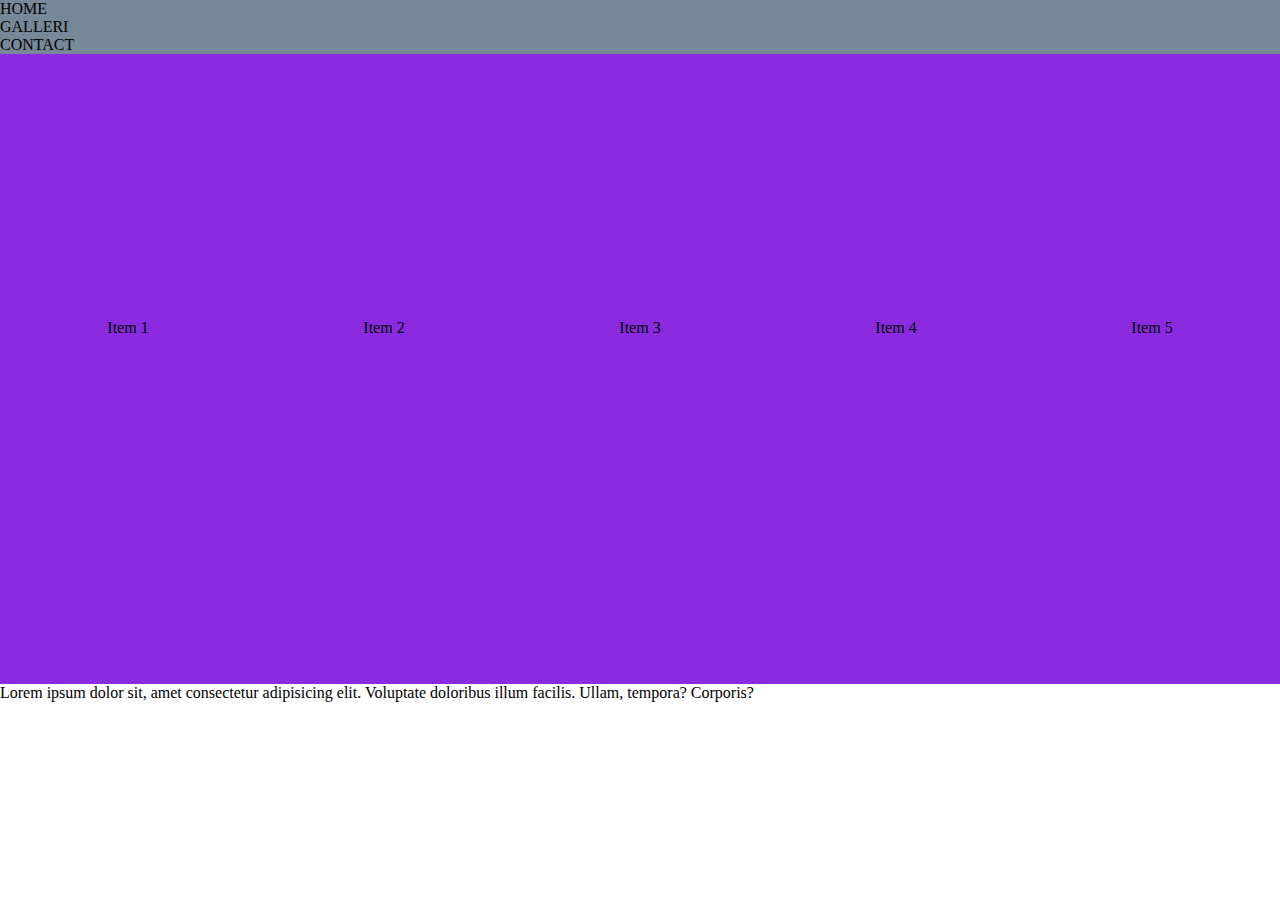
<file: index.html>
<!DOCTYPE html>
<html lang="en">

<head>
    <meta charset="UTF-8">
    <meta name="viewport" content="width=device-width, initial-scale=1.0">
    <title>Document</title>
    <link rel="stylesheet" href="style.css">
</head>

<body>
    <header>
        <nav>
            <ul>
                <li>HOME</li>
            </ul>
            <ul>
                <li>GALLERI</li>
            </ul>
            <ul>
                <li>CONTACT</li>
            </ul>
        </nav>
    </header>
    <div class="container">
        <div class="items item1">Item 1</div>
        <div class="items item2">Item 2</div>
        <div class="items item3">Item 3</div>
        <div class="items item4">Item 4</div>
        <div class="items item5">Item 5</div>

    </div>
    <p>Lorem ipsum dolor sit, amet consectetur adipisicing elit. Voluptate doloribus illum facilis. Ullam, tempora?
        Corporis?</p>
</body>

</html>
</file>
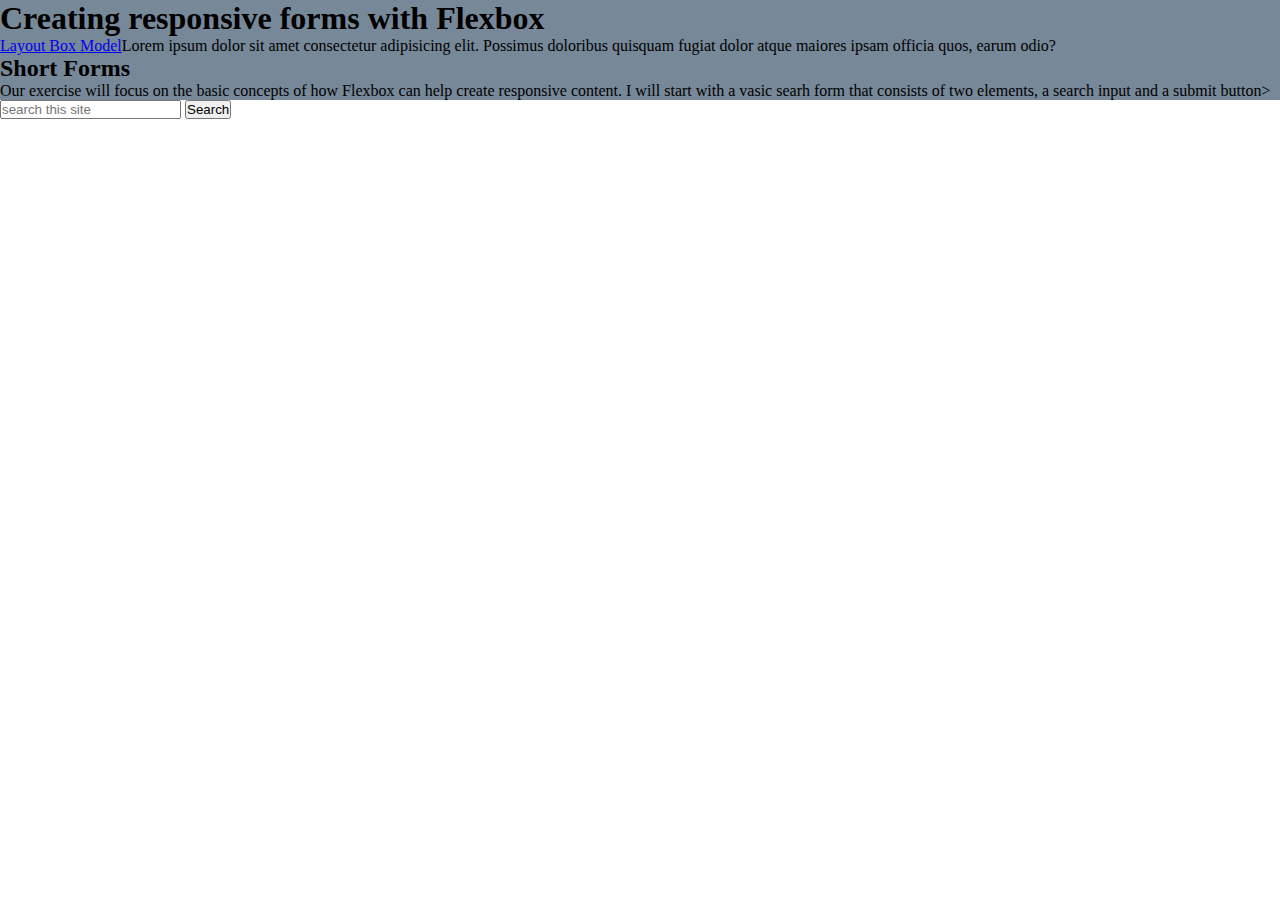
<file: forms.html>
<!DOCTYPE html>
<html lang="en">

<head>
    <meta charset="UTF-8">
    <meta name="viewport" content="width=device-width, initial-scale=1.0">
    <title>forms</title>
    <link rel="stylesheet" href="style.css">
</head>

<body>
    <header>
        <h1>Creating responsive forms with Flexbox</h1>
        <p><a href="http://www.w3.org/TR/css3-flexbox/" title="Flexbox">Layout Box Model</a>Lorem ipsum
            dolor sit amet consectetur adipisicing elit. Possimus doloribus quisquam fugiat dolor
            atque maiores ipsam officia quos, earum odio?</p>
        <h2>Short Forms</h2>
        <P>Our exercise will focus on the basic concepts of how Flexbox can help create responsive content.
            I will start with a vasic searh form that consists of two elements, a search input and a submit button>
        </P>
    </header>
    <article class="example">
        <form class="search-form">
            <input type="search" name="search" placeholder="search this site" class="search-input">
            <button type="submit" class="search-btn">Search</button>
        </form>

    </article>
</body>

</html>
</file>
<file: style.css>
* {
    box-sizing: border-box;
    margin: 0;
    padding: 0;
}

.items {
    border-radius: 3px;
    width: 100px;
    height: 100px;
    text-align: center;
}

.container {
    background-color: blueviolet;
    display: flex;
    flex-direction: row;
    flex-wrap: wrap;
    align-items: center;
    justify-content: space-around;
    height: 70vh;
}

header {
    background-color: lightslategray;
}
</file>
